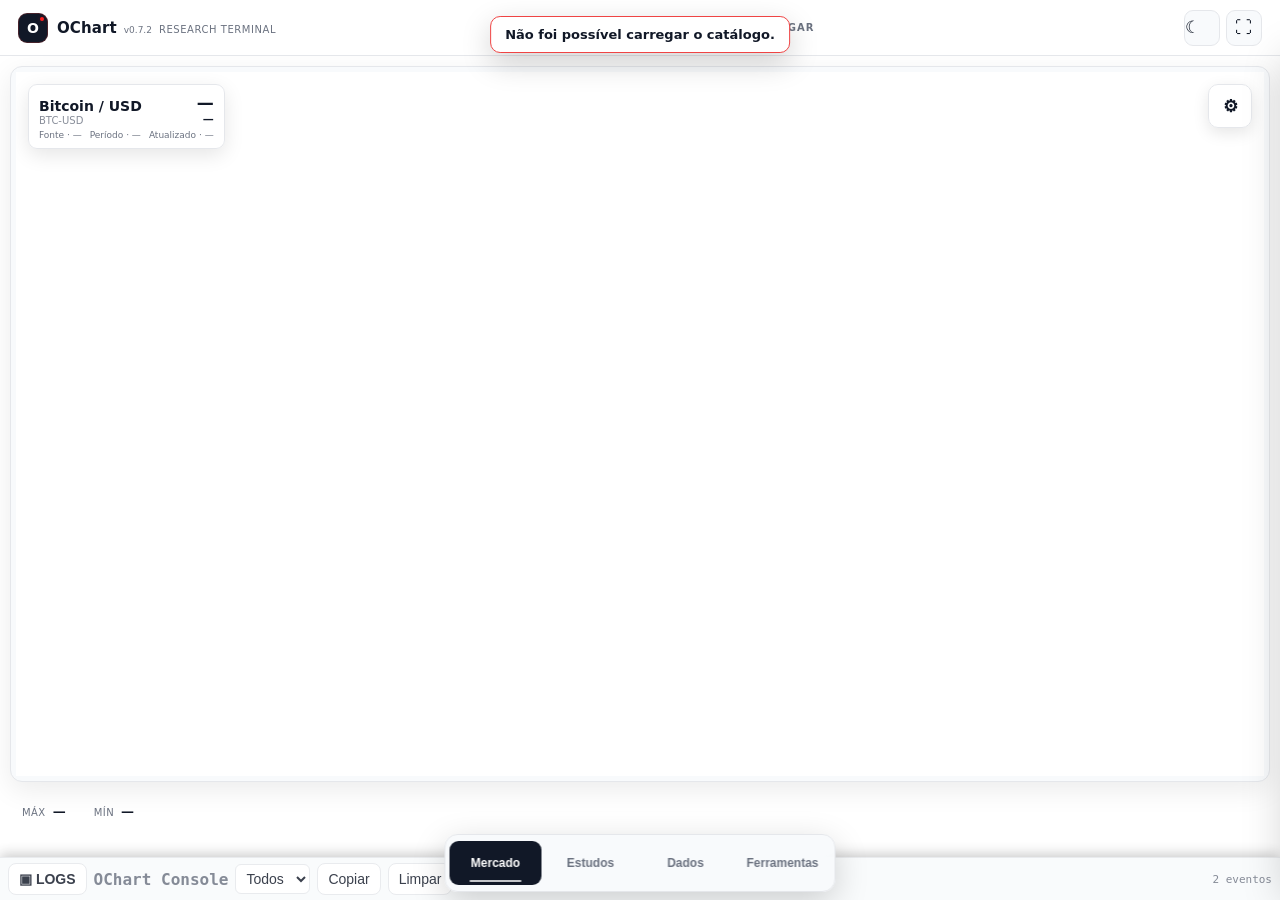
<file: index.html>
<!doctype html>
<html lang="pt-br">
<head>
  <meta charset="utf-8"/>
  <meta name="viewport" content="width=device-width,initial-scale=1"/>
  <title>OChart</title>
  <link rel="icon" href="data:image/svg+xml,
<svg xmlns=%22http://www.w3.org/2000/svg%22 viewBox=%220 0 16 16%22>
  <text x=%224%22 y=%2212%22 font-size=%2212%22>📈</text>
</svg>">
  <script src="./libs/chart.umd.js"></script>
  <script src="./libs/chartjs-adapter-date-fns.bundle.js"></script>
  <script src="./libs/chartjs-chart-financial.min.js"></script>
  <script src="./libs/chartjs-plugin-zoom.min.js"></script>
  <script src="./libs/chartjs-plugin-annotation.min.js"></script>
  <link rel="stylesheet" href="./src/style/app.css">
</head>
<body class="ui-surface">
  <header class="ochart-topbar">
    <div class="ochart-brand">
      <span class="ochart-mark">O</span>
      <div>
        <strong>OChart</strong><span class="brand-version" data-ochart-version>v0.7.0</span>
        <span>research terminal</span>
      </div>
    </div>
    <div class="ochart-context">VISUALIZAR · INVESTIGAR</div>
    <div class="ochart-top-actions">
      <button id="btn-theme" class="icon-btn" title="Tema" aria-label="Tema">☾</button>
      <button id="chart-open-focus" class="icon-btn" title="Tela cheia" aria-label="Tela cheia">⛶</button>
    </div>
  </header>

  <script type="module">
    import { applyVersionUI } from './src/core/version.js';
    applyVersionUI();
  </script>

  <main class="ochart-workspace">
    <section class="chart-main box" aria-label="Mercado e gráfico">
      <div class="chart-shell">
        <div class="market-strip" aria-label="Resumo do mercado">
          <div class="market-main">
            <div id="market-name" class="market-name">Bitcoin / USD</div>
            <div id="market-symbol" class="market-symbol">BTC-USD</div>
          </div>
          <div class="market-price">
            <div id="k-close" class="market-value">—</div>
            <div id="k-change" class="market-change">—</div>
          </div>
          <div class="market-meta">
            <span id="market-provider">Fonte · —</span>
            <span id="market-interval">Período · —</span>
            <span id="market-updated">Atualizado · —</span>
          </div>
        </div>

        <div class="chart-quick-controls" aria-label="Controles rápidos">
          <button type="button" id="chart-open-tools" aria-label="Abrir ferramentas" title="Ferramentas">⚙</button>
        </div>

        <div class="mobile-chart-controls" aria-label="Controles do gráfico">
          <button type="button" id="chart-zoom-fit" aria-label="Mostrar todo o histórico">Fit</button>
        </div>
        <canvas id="ch"></canvas>
      </div>
    </section>

    <section class="box metrics" aria-label="Resumo estatístico">
      <div><span>Máx</span><strong id="k-max">—</strong></div>
      <div><span>Mín</span><strong id="k-min">—</strong></div>
    </section>
  </main>

  <nav class="research-nav" aria-label="Áreas do OChart">
    <button class="research-nav-item active" data-panel="market">Mercado</button>
    <button class="research-nav-item" data-panel="studies">Estudos</button>
    <button class="research-nav-item" data-panel="data">Dados</button>
    <button class="research-nav-item" data-panel="tools">Ferramentas</button>
  </nav>

  <div id="research-backdrop" class="research-backdrop" aria-hidden="true"></div>

  <aside id="research-drawer" class="research-drawer" aria-hidden="true">
    <div class="drawer-head">
      <div>
        <span class="drawer-kicker">OCHART</span>
        <strong id="drawer-title">Mercado</strong>
      </div>
      <button id="drawer-close" class="drawer-close" aria-label="Fechar">×</button>
    </div>

    <div class="drawer-body">
      <section class="drawer-section drawer-market-panel" data-drawer-panel="market">
        <h3>Mercado</h3>
        <div class="field">
          <label for="sel-provider">Fonte de dados</label>
          <select id="sel-provider" aria-label="Fonte de dados"></select>
        </div>
        <div class="field">
          <label>Período</label>
          <div id="tf-buttons" class="seg full" role="group" aria-label="Período">
            <button type="button" data-interval="1m" aria-pressed="false">1m</button>
            <button type="button" data-interval="1h" aria-pressed="false">1h</button>
            <button type="button" data-interval="1d" aria-pressed="false">1D</button>
            <button type="button" data-interval="1w" aria-pressed="false">1W</button>
            <button type="button" data-interval="1M" aria-pressed="false">1M</button>
          </div>
        </div>
        <div class="drawer-note">O gráfico é o centro do estudo. Fonte e período definem o conjunto de dados analisado.</div>
      </section>

      <section class="drawer-section" data-drawer-panel="studies">
        <h3>Estudos</h3>
        <button class="drawer-action" type="button" data-coming="Indicadores">Indicadores <span>›</span></button>
        <button class="drawer-action" type="button" data-coming="Estatística">Estatística <span>›</span></button>
        <button class="drawer-action" type="button" data-coming="Comparações">Comparações <span>›</span></button>
        <button class="drawer-action" type="button" data-coming="Eventos">Eventos <span>›</span></button>
        <div class="drawer-note">Esta é a próxima camada do OChart: transformar visualização em investigação.</div>
      </section>

      <section class="drawer-section" data-drawer-panel="data">
        <h3>Dados</h3>
        <div class="field">
          <label>Janela do histórico</label>
          <div id="ow"></div>
        </div>
        <button id="btn-table" class="drawer-primary" type="button">Abrir tabela</button>
        <button id="btn-sync" class="drawer-action" type="button">Atualizar dados <span>↻</span></button>
        <div class="data-status">
          <span id="api-status" data-state="offline">Cloudflare · —</span>
          <span id="status">—</span>
        </div>
      </section>

      <section class="drawer-section" data-drawer-panel="tools">
        <h3>Ferramentas</h3>
        <div class="field">
          <label>Tipo de gráfico</label>
          <div class="seg full">
            <button id="btn-type-line" class="active" type="button" aria-pressed="true">Linha</button>
            <button id="btn-type-candle" type="button" aria-pressed="false">Velas</button>
          </div>
        </div>
        <div class="field">
          <label>Escala</label>
          <div class="seg full">
            <button id="btn-scale-linear" type="button" aria-pressed="false">Linear</button>
            <button id="btn-scale-log" class="active" type="button" aria-pressed="true">Log</button>
          </div>
        </div>
        <button class="drawer-action" type="button" id="open-drawings">Desenhos e objetos <span>›</span></button>
        <button class="drawer-action" type="button" id="open-diagnostics">Diagnóstico <span>›</span></button>
      </section>
    </div>
  </aside>

  <div id="toast-root" aria-live="polite"></div>
  <div id="dev-hud-root"></div>
  <script type="module" src="./src/app.js"></script>
</body>
</html>
</file>
<file: src/style/app.css>
/* Base */
* { box-sizing: border-box; }
html,body{ height:100%; }
body.ui-surface{
  margin:0;
  font-family: ui-sans-serif, system-ui, -apple-system, Segoe UI, Roboto, Helvetica, Arial, "Apple Color Emoji","Segoe UI Emoji";
  background: radial-gradient(1200px 800px at 10% -10%, #0d1422 0%, var(--ui-bg) 40%) no-repeat, var(--ui-bg);
  color: var(--ui-text);
}

/* Header */
.ui-header{
  padding: 18px 20px;
  border-bottom: 1px solid var(--ui-border);
  background: linear-gradient(180deg, rgba(255,255,255,0.04), rgba(255,255,255,0));
  backdrop-filter: blur(6px);
  position: sticky; top:0; z-index: 10;
}
.ui-title{
  margin:0;
  font-size: clamp(18px, 2.2vw, 24px);
  letter-spacing: .3px;
  font-weight: 600;
}

/* Main layout */
.ui-main{
  padding: 22px;
  max-width: 1200px;
  margin: 0 auto;
  display: grid;
  gap: 18px;
}

/* Card */
.ui-card{
  background: linear-gradient(180deg, var(--ui-panel), var(--ui-panel-2));
  border: 1px solid var(--ui-border);
  border-radius: 14px;
  box-shadow: var(--ui-shadow);
  overflow: hidden;
  display: grid;
}
.ui-card__header{
  padding: 14px 16px 10px 16px;
  border-bottom: 1px solid var(--ui-border);
  display: flex; align-items: center; justify-content: space-between;
}
.ui-card__title{
  margin:0; font-size: 14px; color: var(--ui-text-dim); font-weight: 600; letter-spacing:.25px;
}
.ui-card__body{
  padding: 12px 12px 6px 12px;
  height: 360px; /* deixa o canvas respirar */
  position: relative;
}

/* Botões (caso existam no seu layout) */
.ui-btn{
  appearance:none; border:1px solid var(--ui-border);
  background: linear-gradient(180deg, rgba(255,255,255,.04), rgba(255,255,255,.02));
  color: var(--ui-text);
  padding: 8px 12px; border-radius: 10px; font-weight: 600;
  transition: transform .12s ease, box-shadow .12s ease, border-color .12s ease;
}
.ui-btn:hover{ transform: translateY(-1px); border-color: rgba(255,255,255,.12); box-shadow: 0 6px 20px rgba(0,0,0,.25); }
.ui-btn:active{ transform: translateY(0); }

/* Chart.js polimento, sem quebrar lógica */
:where(canvas){
  filter: drop-shadow(0 10px 24px rgba(139,195,74,.08));
}

/* Scrollbar (suave) */
*{ scrollbar-width: thin; scrollbar-color: rgba(255,255,255,.2) transparent; }
*::-webkit-scrollbar{ height: 10px; width: 10px; }
*::-webkit-scrollbar-thumb{ background: linear-gradient(180deg, rgba(255,255,255,.2), rgba(255,255,255,.08)); border-radius: 20px; }
*::-webkit-scrollbar-track{ background: transparent; }

/* =========================================================
   1) CORE THEME TOKENS (cores, espaçamentos, layout)
   ========================================================= */
:root{
  /* Cores base */
  --surface:#ffffff;
  --surface-alt:#f8fafc;
  --border:#e5e7eb;
  --text:#111827;
  --text-muted:#6b7280;

  /* Interações */
  --button-active:#111827;
  --button-hover:#f3f4f6;

  /* Chart */
  --grid-color:rgba(0,0,0,.06);

  /* Layout do painel de desenho (toolbar) */
  --tools-width:200px;     /* largura do painel lateral */
  --tools-gap:12px;        /* respiro entre painel e gráfico */
}

/* =========================================================
   2) DARK THEME OVERRIDES
   ========================================================= */
[data-theme="dark"]{
  --surface:#0f111a;
  --surface-alt:#1a1d2e;
  --border:#2a2d3a;
  --text:#e4e4e7;
  --text-muted:#9ca3af;
  --button-active:#3b82f6;
  --button-hover:#262938;
  --grid-color:rgba(255,255,255,.04);
}

/* =========================================================
   3) GLOBAL TRANSITIONS (suavidade ao trocar tema/estilo)
   ========================================================= */
*{
  transition: background-color .3s ease, color .3s ease, border-color .3s ease;
}

/* =========================================================
   4) BASE LAYOUT (estrutura, tipografia, cards/boxes)
   ========================================================= */
body{
  font-family:system-ui,-apple-system,Segoe UI,Roboto,sans-serif;
  margin:20px;
  background:var(--surface);
  color:var(--text);
}

.box{
  border:1px solid var(--border);
  border-radius:10px;
  padding:12px;
  background:var(--surface-alt);
  box-shadow:0 1px 3px rgba(0,0,0,.04);
}

.row{ display:flex; gap:8px; align-items:center; flex-wrap:wrap; }
.inline{ display:inline-flex; gap:6px; align-items:center; }
.spacer{ flex:1 1 auto; }

.muted{ color:var(--text-muted); font-size:12px; }
.big{ font-size:20px; font-weight:600; color:var(--text); }

/* =========================================================
   5) CONTROLS (botões, selects, segmented control)
   ========================================================= */
button,
select{
  cursor:pointer;
  background:var(--surface-alt);
  color:var(--text);
  border:1px solid var(--border);
  padding:6px 12px;
  border-radius:6px;
  font-size:14px;
}
button:hover{ background:var(--button-hover); }
select{ padding:4px 8px; }
label{ color:var(--text); }

/* Segmented control */
.seg{
  display:inline-flex;
  border:1px solid var(--border);
  border-radius:10px;
  overflow:hidden;
}
.seg button{
  padding:6px 10px;
  background:var(--surface-alt);
  border:0;
  border-radius:0;
  color:var(--text);
}
.seg button.active{ background:var(--button-active); color:var(--surface); }
.seg button:hover:not(.active){ background:var(--button-hover); }

/* Badges, status e pequenos utilitários */
.badge{ font-size:12px; color:var(--text-muted); background:var(--border); padding:2px 6px; border-radius:6px; }
#status{ color:var(--text-muted); }
.price-value:before{ content:"$"; }

/* Botão de tema */
#btn-theme{ padding:6px 12px; display:inline-flex; align-items:center; gap:4px; font-size:14px; }
#btn-theme span{ font-size:16px; }

/* Canvas com fundo sutil */
canvas{ background:var(--surface); }

/* Dev HUD fixo ao rodapé */
#dev-hud-root{ position:fixed; left:0; right:0; bottom:0; z-index:40; }

/* =========================================================
   6) CHART LAYOUT (reserva lateral e âncora)
   - Deixe o gráfico e o painel de desenho com a MESMA altura.
   ========================================================= */
.chart-shell{
  position:relative;
  height:100%;
  /* Reserva espaço do lado esquerdo para o toolbar */
  padding-left:calc(var(--tools-width) + var(--tools-gap));
}
.chart-shell canvas{
  display:block;
  width:100%;
  height:100%;
  /* OChart owns touch gestures inside the chart; evita que o navegador
     dispute pinch/pan com o viewport da página. */
  touch-action:none;
  user-select:none;
  -webkit-user-select:none;
}
/* ===== Drawing Tools como menu lateral dentro do chart ===== */
.chart-shell{
  position: relative;
  padding-left: calc(var(--tools-width) + var(--tools-gap));
}

#drawing-toolbar{
  position: absolute !important;
  left: 0 !important;
  top: 0 !important;
  width: var(--tools-width) !important;
  height: 100% !important;      /* mesma altura do canvas */
  max-height: none !important;
  overflow-y: auto;
  z-index: 3 !important;

  /* visual */
  background: var(--surface-alt);
  border: 1px solid var(--border);
  border-radius: 12px;
  box-shadow: var(--ui-shadow, 0 2px 12px rgba(0,0,0,.06));
  padding: 10px;
}

/* Responsivo: em telas estreitas, empilha acima do gráfico */
@media (max-width: 900px){
  .chart-shell{ padding-left: 0; }
  #drawing-toolbar{
    position: static !important;
    width: auto !important;
    height: auto !important;
    max-height: 280px !important;
    margin-bottom: 12px;
  }
}
/* ===== Ochart – Toolbar refinado (compacto e consistente) ===== */

/* largura levemente maior p/ caber rótulos curtos */
:root{ --tools-width: 210px; }

/* Painel lateral dentro do chart */
.chart-shell{ position:relative; padding-left:calc(var(--tools-width) + var(--tools-gap)); }
#drawing-toolbar{
  position:absolute !important; left:0 !important; top:0 !important;
  width:var(--tools-width) !important; height:100% !important; max-height:none !important;
  overflow-y:auto; z-index:3 !important;
  background:var(--surface-alt); border:1px solid var(--border);
  border-radius:12px; box-shadow:var(--ui-shadow, 0 2px 12px rgba(0,0,0,.06));
  padding:10px;
}

/* Seções mais enxutas */
#drawing-toolbar .toolbar-section{
  margin-bottom:8px; padding-bottom:8px; border-bottom:1px solid var(--border);
}
#drawing-toolbar .toolbar-section:last-child{ border-bottom:none; }
#drawing-toolbar .toolbar-title{
  font-size:10.5px; color:var(--text-muted); text-transform:uppercase;
  letter-spacing:.35px; margin-bottom:6px;
}

/* Ações primárias: 2 colunas (compacto) */
#drawing-toolbar .toolbar-actions{
  display:grid; grid-template-columns:repeat(2, minmax(0,1fr)); gap:6px; align-items:center;
}
#drawing-toolbar .toolbar-actions button{
  min-width:0; width:100%; height:30px; padding:0 8px;
  font-size:13px; border-radius:6px;
  border:1px solid var(--border); background:var(--surface); color:var(--text); cursor:pointer;
}
#drawing-toolbar .toolbar-actions button:hover{ background:var(--button-hover); }

/* Grade de ferramentas (ícones) */
#drawing-toolbar .toolbar-grid{
  display:grid; grid-template-columns:repeat(4, 1fr); gap:6px;
}
#drawing-toolbar .tool-btn{
  width:34px; height:34px; padding:0;
  border:1px solid var(--border); border-radius:7px; background:var(--surface); color:var(--text);
  display:flex; align-items:center; justify-content:center; cursor:pointer;
}
#drawing-toolbar .tool-btn:hover{ background:var(--button-hover); }
#drawing-toolbar .tool-btn.active{ background:var(--button-active); color:var(--surface); }
#drawing-toolbar .tool-ico{ font-size:16px; line-height:1; }

/* Médias móveis – inputs uniformes e empilhados */
#drawing-toolbar .ma-row{ display:flex; flex-direction:column; gap:7px; }
#drawing-toolbar .ma-field{ display:flex; flex-direction:column; gap:3px; font-size:12px; color:var(--text-muted); }
#drawing-toolbar .ma-field > select,
#drawing-toolbar .ma-field > input{
  width:100%; height:30px; padding:6px 8px; font-size:13px;
  border:1px solid var(--border); border-radius:6px; background:var(--surface); color:var(--text);
}
#drawing-toolbar .ma-field > input[type="color"]{ padding:0; height:30px; }
#drawing-toolbar .ma-add{
  width:100%; height:32px; font-size:13px;
  border:1px solid var(--border); border-radius:6px; background:var(--surface); color:var(--text); cursor:pointer;
}
#drawing-toolbar .ma-add:hover{ background:var(--button-hover); }

/* Fibo + Lista de objetos */
#drawing-toolbar .fib-levels{ display:grid; grid-template-columns:repeat(3, 1fr); gap:4px; }
#drawing-toolbar .fib-item{ display:flex; gap:6px; align-items:center; cursor:pointer; font-size:12px; }

#drawing-toolbar .draw-list{
  max-height:160px; overflow:auto; padding:6px;
  border:1px dashed var(--border); border-radius:6px;
}
#drawing-toolbar .draw-row{
  display:flex; justify-content:space-between; align-items:center;
  padding:4px 6px; border-radius:4px;
}
#drawing-toolbar .draw-row:hover{ background:var(--button-hover); }
#drawing-toolbar .draw-actions{ display:flex; gap:6px; }
#drawing-toolbar .draw-actions button{ border:none; background:transparent; cursor:pointer; opacity:.8; }
#drawing-toolbar .draw-actions button:hover{ opacity:1; }

/* Responsivo: toolbar acima do gráfico em telas estreitas */
@media (max-width: 900px){
  .chart-shell{ padding-left:0; }
  #drawing-toolbar{
    position:static !important; width:auto !important; height:auto !important;
    max-height:280px !important; margin-bottom:12px;
  }
  #drawing-toolbar .toolbar-actions{ grid-template-columns:1fr; }
}


/* altura padrão do gráfico principal */
.box.chart-main {
  height: 420px;
  margin-top: 12px;
}

/* seção de métricas abaixo do gráfico */
.box.metrics {
  margin-top: 12px;
}


/* UX: fonte primeiro, timeframe como controle primário */
.chart-controls{ align-items:center; }
.chart-controls .timeframe-control .seg{ min-width:240px; }
.chart-controls #tf-buttons button{ min-width:42px; font-weight:600; }
.chart-controls #sel-provider{ min-width:145px; }

@media (max-width: 700px){
  .chart-controls{ gap:7px; }
  .chart-controls .timeframe-control{ width:100%; justify-content:space-between; }
  .chart-controls .timeframe-control .seg{
    flex:1 1 auto;
    min-width:0;
  }
  .chart-controls #tf-buttons button{
    flex:1 1 0;
    min-width:0;
    padding:6px 7px;
  }
}

/* =========================================================
   7) MOBILE CHART UX
   ========================================================= */
.chart-shell{ min-width:0; }
.mobile-chart-controls{
  position:absolute;
  right:10px;
  top:10px;
  z-index:5;
  display:none;
  gap:5px;
}
.mobile-chart-controls button{
  min-width:38px;
  height:34px;
  padding:0 9px;
  border-radius:9px;
  font-size:17px;
  font-weight:700;
  background:rgba(15,17,26,.88);
  color:var(--text);
  border:1px solid var(--border);
  backdrop-filter:blur(5px);
}
.mobile-chart-controls #chart-zoom-fit{ font-size:12px; min-width:42px; }
@media (max-width:700px){
  body{ margin:8px; }
  .box.chart-main{
    height:calc(100svh - 245px);
    min-height:360px;
    padding:6px;
  }
  .chart-shell{
    height:100%;
    padding-left:0;
    touch-action:none;
  }
  .chart-shell canvas{ touch-action:none; }
  .mobile-chart-controls{ display:flex; }
  .chart-controls{
    overflow-x:auto;
    flex-wrap:nowrap;
    align-items:center;
    padding:8px;
  }
  .chart-controls .inline{ flex:0 0 auto; }
  .chart-controls .timeframe-control{
    width:auto;
    justify-content:flex-start;
  }
  .chart-controls .timeframe-control .seg{ min-width:0; }
  .chart-controls #tf-buttons button{
    flex:0 0 auto;
    min-width:40px;
  }
  .metrics{ overflow-x:auto; flex-wrap:nowrap; }
}


/* =========================================================
   8) SIMPLE CHART / FOCUS MODE
   Página normal: gráfico limpo. Modo foco: todas as opções.
   ========================================================= */
.chart-main{ position:relative; }
.chart-quick-controls{
  position:absolute;
  top:10px;
  right:10px;
  z-index:8;
  display:flex;
  gap:6px;
}
.chart-quick-controls button{
  width:36px;
  height:36px;
  padding:0;
  border-radius:10px;
  font-size:18px;
  font-weight:700;
  background:rgba(15,17,26,.88);
  color:var(--text);
  border:1px solid var(--border);
  backdrop-filter:blur(6px);
}
.chart-quick-controls button:hover{ background:var(--button-hover); }

/* Página simples: opções avançadas ficam fora do caminho. */
body:not(.chart-focus) .chart-controls{ display:none; }
body:not(.chart-focus) #drawing-toolbar{ display:none !important; }

/* Modo foco ocupa a tela e revela o painel superior. */
body.chart-focus{
  overflow:hidden;
}
body.chart-focus > .o-version,
body.chart-focus > .metrics{
  display:none;
}
body.chart-focus .chart-controls{
  display:flex;
  position:fixed;
  left:12px;
  right:12px;
  top:10px;
  z-index:100;
  max-height:calc(100vh - 24px);
  overflow:auto;
  box-shadow:0 8px 30px rgba(0,0,0,.18);
}
body.chart-focus .chart-main{
  position:fixed;
  inset:0;
  z-index:90;
  margin:0;
  height:100vh;
  min-height:0;
  border-radius:0;
  padding:10px;
  background:var(--surface);
}
body.chart-focus .chart-shell{
  height:100%;
  padding-left:0;
  padding-top:0;
}
body.chart-focus.chart-tools-open .chart-shell{
  padding-left:calc(var(--tools-width) + var(--tools-gap));
}
body.chart-focus #drawing-toolbar{
  display:none !important;
}
body.chart-focus.chart-tools-open #drawing-toolbar{
  display:block !important;
}
body.chart-focus .chart-quick-controls{
  top:auto;
  bottom:14px;
  right:14px;
  z-index:110;
}
body.chart-focus #chart-open-focus::before{ content:"×"; }
body.chart-focus #chart-open-focus{ font-size:0; }
body.chart-focus #chart-open-focus::before{ font-size:22px; }
body.chart-focus #chart-open-tools{
  background:var(--button-active);
  color:var(--surface);
}

/* Cabeçalho do painel: X simples e sempre visível. */
#drawing-toolbar .toolbar-head{
  display:flex;
  align-items:center;
  justify-content:space-between;
  gap:8px;
  padding:2px 2px 10px;
  margin-bottom:8px;
  border-bottom:1px solid var(--border);
}
#drawing-toolbar .toolbar-head strong{
  display:block;
  font-size:13px;
}
#drawing-toolbar .toolbar-head .muted{
  display:block;
  margin-top:2px;
  font-size:10px;
}
#drawing-toolbar .toolbar-close{
  width:32px !important;
  height:32px !important;
  padding:0 !important;
  border-radius:8px !important;
  font-size:22px !important;
  line-height:1 !important;
}

/* Em telas pequenas, o modo foco vira realmente tela cheia. */
@media (max-width:700px){
  body.chart-focus .chart-controls{
    left:6px;
    right:6px;
    top:6px;
    padding:7px;
  }
  body.chart-focus .chart-main{ padding:6px; }
  body.chart-focus .chart-shell{
    padding-top:0;
    padding-left:0;
  }
  body.chart-focus.chart-tools-open .chart-shell{ padding-left:0; }
  body.chart-focus.chart-tools-open #drawing-toolbar{
    position:absolute !important;
    left:6px !important;
    right:6px !important;
    top:6px !important;
    width:auto !important;
    height:auto !important;
    max-height:calc(100svh - 80px) !important;
    margin:0 !important;
    z-index:120 !important;
  }
  body.chart-focus.chart-tools-open .chart-quick-controls{ z-index:130; }
  body.chart-focus .mobile-chart-controls{
    display:flex;
    bottom:14px;
    top:auto;
    left:10px;
    right:auto;
    z-index:115;
  }
}

/* =========================================================
   9) PROFESSIONAL UX/UI PASS — OChart 0.6.4
   ========================================================= */
.o-version{ margin-bottom:10px; font-size:12px; color:var(--text-muted); padding:7px 10px; }
.chart-controls{
  display:grid;
  grid-template-columns:minmax(250px,1.25fr) minmax(230px,1fr) minmax(260px,1fr) minmax(180px,.8fr);
  gap:10px;
  align-items:stretch;
  padding:10px;
}
.control-group{
  display:flex;
  align-items:center;
  gap:8px;
  flex-wrap:wrap;
  min-width:0;
  padding:8px 10px;
  border:1px solid var(--border);
  border-radius:10px;
  background:var(--surface);
}
.control-caption{
  width:100%;
  font-size:10px;
  text-transform:uppercase;
  letter-spacing:.5px;
  font-weight:700;
  color:var(--text-muted);
}
.status-chip{
  max-width:100%;
  overflow:hidden;
  text-overflow:ellipsis;
  white-space:nowrap;
  color:var(--text-muted);
  font-size:11px;
}
.chart-main{ margin-top:10px; }
.chart-shell{ overflow:hidden; }
.market-strip{
  position:absolute;
  left:12px;
  top:10px;
  z-index:7;
  display:grid;
  grid-template-columns:auto auto;
  gap:4px 16px;
  align-items:end;
  max-width:calc(100% - 105px);
  pointer-events:none;
  padding:8px 10px;
  border:1px solid var(--border);
  border-radius:10px;
  background:color-mix(in srgb, var(--surface) 88%, transparent);
  backdrop-filter:blur(7px);
}
.market-name{ font-weight:700; font-size:14px; }
.market-symbol{ color:var(--text-muted); font-size:10px; margin-top:1px; }
.market-price{ text-align:right; }
.market-value{ font-size:18px; font-weight:750; }
.market-change{ font-size:11px; font-weight:700; }
.market-change[data-state="up"]{ color:#16a34a; }
.market-change[data-state="down"]{ color:#dc2626; }
.market-meta{
  grid-column:1 / -1;
  display:flex;
  gap:8px;
  color:var(--text-muted);
  font-size:10px;
  overflow:hidden;
  white-space:nowrap;
}
.market-meta span{ overflow:hidden; text-overflow:ellipsis; }
.chart-quick-controls button{
  width:38px;
  height:38px;
  border-radius:10px;
  font-size:18px;
}
#drawing-toolbar .toolbar-close{
  display:flex;
  align-items:center;
  justify-content:center;
}
#toast-root{
  position:fixed;
  top:16px;
  left:50%;
  transform:translateX(-50%);
  z-index:300;
  pointer-events:none;
}
.toast{
  max-width:min(92vw,480px);
  padding:10px 14px;
  border:1px solid var(--border);
  border-radius:10px;
  background:var(--surface);
  color:var(--text);
  box-shadow:0 10px 30px rgba(0,0,0,.18);
  font-size:13px;
  font-weight:600;
}
.toast-error{ border-color:#ef4444; }
.toast-info{ border-color:var(--border); }

body:not(.chart-focus) .metrics{
  display:flex;
  margin-top:8px;
}
body.chart-focus .market-strip{
  top:12px;
  left:14px;
}
body.chart-focus .chart-quick-controls{
  top:12px;
  right:14px;
}
body.chart-focus .chart-main{ padding:8px; }

#dev-hud-root{ opacity:.82; }
#hud{
  border-top:1px solid var(--border) !important;
  background:var(--surface-alt) !important;
  color:var(--text) !important;
}
#hud > div:first-child{
  max-width:none !important;
  padding:5px 8px !important;
}
#hud > div:first-child span{ color:var(--text-muted) !important; }
#hud-toggle{
  background:var(--surface) !important;
  border:1px solid var(--border) !important;
  color:var(--text) !important;
}
#hud-filter,#hud-copy,#hud-clear{
  background:var(--surface) !important;
  border:1px solid var(--border) !important;
  color:var(--text) !important;
}
#hud-body{ background:var(--surface) !important; border-top:1px solid var(--border) !important; }
#hud-count{ color:var(--text-muted) !important; }

@media (max-width:900px){
  .chart-controls{
    grid-template-columns:1fr 1fr;
  }
}
@media (max-width:700px){
  body{ margin:6px; }
  .o-version{ display:none; }
  .chart-controls{
    grid-template-columns:1fr;
    max-height:none;
    overflow:visible;
  }
  .control-group{ width:100%; }
  .control-group .inline{ flex:1 1 auto; }
  .control-market .timeframe-control{ width:100%; }
  .control-market #tf-buttons{ flex:1 1 auto; }
  .chart-controls #tf-buttons button{ min-height:38px; }
  .box.chart-main{
    height:calc(100svh - 215px);
    min-height:380px;
  }
  .market-strip{
    left:8px;
    top:8px;
    grid-template-columns:auto auto;
    gap:3px 10px;
    max-width:calc(100% - 72px);
    padding:7px 8px;
  }
  .market-value{ font-size:16px; }
  .market-meta{ display:none; }
  .chart-quick-controls{ top:8px; right:8px; }
  .chart-quick-controls button{ width:40px; height:40px; }
  .mobile-chart-controls button{ min-width:42px; height:40px; }
  body.chart-focus .chart-controls{
    left:6px; right:6px; top:6px;
    max-height:48svh;
    overflow:auto;
  }
  body.chart-focus .market-strip{
    top:calc(48svh + 12px);
    max-width:calc(100% - 92px);
  }
  body.chart-focus .chart-main{ padding:5px; }
  #toast-root{ top:8px; }
  #hud-filter,#hud-copy,#hud-clear{ display:none; }
}

/* Final hierarchy override: normal mode keeps the essential controls visible. */
body:not(.chart-focus) .chart-controls{ display:grid; }
body:not(.chart-focus) .chart-shell{ padding-left:0; }
body:not(.chart-focus) #drawing-toolbar{ display:none !important; }

@media (max-width:700px){
  body:not(.chart-focus) .chart-controls{
    display:grid;
  }
}

/* =========================================================
   10) MOBILE REWORK — compact professional toolbar
   ========================================================= */
@media (max-width:900px){
  .chart-controls{
    display:flex !important;
    flex-direction:column;
    width:100%;
    box-sizing:border-box;
    gap:6px;
    overflow:visible !important;
    padding:7px;
  }
  .control-group{
    width:100%;
    box-sizing:border-box;
    display:flex;
    align-items:center;
    flex-wrap:nowrap;
    gap:6px;
    min-width:0;
    padding:7px;
    overflow:hidden;
  }
  .control-caption{
    width:auto;
    flex:0 0 auto;
    font-size:9px;
    letter-spacing:.4px;
  }
  .control-group .inline{
    flex:0 1 auto;
    min-width:0;
    gap:5px;
  }
  .control-group label{
    font-size:12px;
    white-space:nowrap;
  }
  .control-market{
    flex-wrap:wrap;
  }
  .control-market .control-caption{
    width:100%;
  }
  .control-market .inline{
    flex:1 1 0;
  }
  .control-market .timeframe-control{
    width:100%;
    flex:1 1 100%;
  }
  .control-market #sel-provider{
    min-width:0;
    width:100%;
  }
  .control-market #tf-buttons{
    min-width:0;
    width:100%;
    display:flex;
  }
  .control-market #tf-buttons button{
    flex:1 1 0;
    min-width:0;
    min-height:36px;
    padding:5px 4px;
  }
  .control-data{
    flex-wrap:wrap;
  }
  .control-data .control-caption{
    width:100%;
  }
  .control-data #ow{
    width:100%;
    max-width:100%;
    overflow:hidden;
  }
  .control-data #ow > *{
    max-width:100%;
    box-sizing:border-box;
  }
  .control-system{
    flex-wrap:nowrap;
  }
  .control-system .control-caption{
    display:none;
  }
  .control-system .status-chip{
    flex:1 1 auto;
    min-width:0;
  }
  .control-system #status{
    display:none;
  }
  .control-system #api-status{
    font-size:10px;
  }

  .chart-main{
    margin-top:6px;
    height:calc(100svh - 300px) !important;
    min-height:390px !important;
  }
}

/* Very small screens: make the toolbar even lighter. */
@media (max-width:520px){
  .control-data{ display:none; }
  .chart-main{
    height:calc(100svh - 190px) !important;
    min-height:420px !important;
  }
  .chart-controls{
    background:transparent;
    border:none;
    padding:0;
  }
  .control-group{
    background:var(--surface);
    border-radius:9px;
  }
  .control-market{
    padding:6px;
  }
  .control-market .control-caption{
    display:none;
  }
  .control-market .inline:first-of-type{
    flex:0 0 44%;
  }
  .control-market .inline:first-of-type label{
    display:none;
  }
  .control-market .timeframe-control{
    flex:1 1 56%;
    width:auto;
  }
  .control-market .timeframe-control label{
    display:none;
  }
  .control-group .seg button{
    min-height:34px;
  }
}

/* Keep the focus toolbar compact on mobile too. */
@media (max-width:900px){
  body.chart-focus .chart-controls{
    left:6px;
    right:6px;
    width:auto;
    max-height:none;
    overflow:visible !important;
  }
}

/* =========================================================
   11) OCHART RESEARCH TERMINAL — UI FOUNDATION
   The chart is the workspace. Controls are contextual.
   ========================================================= */
:root{
  --ochart-header:56px;
  --ochart-nav:58px;
  --ochart-drawer:360px;
  --ochart-gap:10px;
}
body{
  margin:0 !important;
  min-height:100svh;
  background:var(--surface) !important;
  color:var(--text);
  overflow-x:hidden;
}
.ochart-topbar{
  height:var(--ochart-header);
  display:flex;
  align-items:center;
  justify-content:space-between;
  gap:16px;
  padding:0 18px;
  border-bottom:1px solid var(--border);
  background:color-mix(in srgb,var(--surface) 94%,transparent);
  backdrop-filter:blur(12px);
  position:relative;
  z-index:50;
}
.ochart-brand{ display:flex; align-items:center; gap:9px; min-width:0; }
.ochart-brand>div{ display:flex; align-items:baseline; gap:7px; }
.ochart-brand strong{ font-size:15px; letter-spacing:.1px; }
.ochart-brand span:not(.ochart-mark):not(.brand-version){ font-size:10px; color:var(--text-muted); text-transform:uppercase; letter-spacing:.55px; }
.ochart-mark{
  width:30px; height:30px; border-radius:9px;
  display:grid; place-items:center;
  background:var(--button-active); color:var(--surface);
  font-weight:800; font-size:14px;
}
.brand-version{ font-size:9px !important; color:var(--text-muted); }
.ochart-context{
  color:var(--text-muted); font-size:10px; letter-spacing:1px;
  font-weight:700;
}
.ochart-top-actions{ display:flex; gap:6px; }
.icon-btn{
  width:36px; height:36px; padding:0 !important;
  display:grid; place-items:center;
  border-radius:9px !important;
  font-size:17px !important;
}
.ochart-workspace{
  width:100%;
  height:calc(100svh - var(--ochart-header) - var(--ochart-nav));
  padding:var(--ochart-gap);
  display:flex;
  flex-direction:column;
  gap:8px;
}
.chart-main.box{
  flex:1 1 auto;
  min-height:0;
  height:auto !important;
  margin:0 !important;
  padding:5px !important;
  border-radius:12px;
  overflow:hidden;
}
.chart-shell{
  height:100% !important;
  min-height:0;
  padding-left:0 !important;
  overflow:hidden;
}
.chart-shell canvas{
  width:100% !important;
  height:100% !important;
}
.market-strip{
  left:12px !important;
  top:12px !important;
  max-width:calc(100% - 100px);
  padding:8px 10px !important;
  border-radius:9px !important;
  box-shadow:0 6px 20px rgba(0,0,0,.10);
}
.market-value{ font-size:17px !important; }
.market-change{ font-size:11px !important; }
.market-meta{ font-size:9px !important; }
.chart-quick-controls{
  top:12px !important;
  right:12px !important;
  z-index:12 !important;
}
.chart-quick-controls button{
  width:36px !important;
  height:36px !important;
  background:color-mix(in srgb,var(--surface) 88%,transparent) !important;
  color:var(--text) !important;
}
.mobile-chart-controls{
  left:12px !important;
  right:auto !important;
  bottom:12px !important;
  top:auto !important;
  z-index:12 !important;
}
.metrics{
  flex:0 0 42px;
  height:42px;
  margin:0 !important;
  padding:0 12px !important;
  display:flex !important;
  align-items:center;
  gap:28px;
  background:transparent !important;
  border:0 !important;
  box-shadow:none !important;
}
.metrics>div{ display:flex; align-items:baseline; gap:7px; }
.metrics span{ color:var(--text-muted); font-size:10px; text-transform:uppercase; letter-spacing:.45px; }
.metrics strong{ font-size:13px; font-weight:650; }
.metrics .price-value:before{ content:"$"; }

/* Research navigation */
.research-nav{
  height:var(--ochart-nav);
  position:fixed;
  left:50%;
  bottom:8px;
  transform:translateX(-50%);
  z-index:80;
  display:flex;
  align-items:center;
  gap:3px;
  padding:4px;
  border:1px solid var(--border);
  border-radius:13px;
  background:color-mix(in srgb,var(--surface-alt) 94%,transparent);
  box-shadow:0 8px 30px rgba(0,0,0,.16);
  backdrop-filter:blur(14px);
}
.research-nav-item{
  min-width:92px;
  height:42px;
  border:0 !important;
  border-radius:9px !important;
  background:transparent !important;
  color:var(--text-muted) !important;
  font-size:12px;
  font-weight:650;
}
.research-nav-item:hover{ background:var(--button-hover) !important; }
.research-nav-item.active{
  background:var(--button-active) !important;
  color:var(--surface) !important;
}

/* Contextual drawer */
.research-drawer{
  position:fixed;
  top:var(--ochart-header);
  right:0;
  bottom:0;
  width:min(var(--ochart-drawer),92vw);
  z-index:120;
  background:var(--surface-alt);
  border-left:1px solid var(--border);
  box-shadow:-14px 0 40px rgba(0,0,0,.18);
  transform:translateX(105%);
  transition:transform .22s ease;
  display:flex;
  flex-direction:column;
}
.research-drawer.open{ transform:translateX(0); }
.drawer-head{
  min-height:68px;
  display:flex; align-items:center; justify-content:space-between;
  padding:12px 14px;
  border-bottom:1px solid var(--border);
}
.drawer-kicker{
  display:block; color:var(--text-muted);
  font-size:9px; letter-spacing:1px; font-weight:750;
  margin-bottom:2px;
}
.drawer-head strong{ font-size:16px; }
.drawer-close{
  width:36px; height:36px; padding:0 !important;
  display:grid; place-items:center;
  font-size:24px !important;
  border-radius:9px !important;
}
.drawer-body{
  overflow:auto;
  padding:14px;
}
.drawer-section{ padding-bottom:18px; }
.drawer-section[hidden]{ display:none !important; }
.drawer-section h3{
  margin:0 0 12px;
  font-size:11px;
  color:var(--text-muted);
  text-transform:uppercase;
  letter-spacing:.65px;
}
.field{ display:flex; flex-direction:column; gap:6px; margin-bottom:12px; }
.field label{ font-size:11px; color:var(--text-muted); }
.field select{ width:100%; min-height:40px; border-radius:9px; }
.seg.full{ display:flex; width:100%; }
.seg.full button{ flex:1 1 0; min-height:40px; }
.drawer-note{
  padding:10px 11px;
  border:1px solid var(--border);
  border-radius:9px;
  color:var(--text-muted);
  font-size:11px;
  line-height:1.45;
  margin-top:8px;
}
.drawer-action,.drawer-primary{
  width:100%;
  min-height:42px;
  display:flex;
  align-items:center;
  justify-content:space-between;
  margin-bottom:7px;
  border-radius:9px !important;
}
.drawer-primary{
  justify-content:center;
  background:var(--button-active) !important;
  color:var(--surface) !important;
}
.drawer-action span{ color:var(--text-muted); font-size:18px; }
.data-status{
  display:flex; flex-direction:column; gap:4px;
  margin-top:14px;
  padding-top:12px;
  border-top:1px solid var(--border);
  color:var(--text-muted);
  font-size:10px;
}
#ow{ width:100%; }
#ow>*{ max-width:100%; }

/* Hide legacy control surface; functionality now lives in the drawer. */
.chart-controls{ display:none !important; }
body:not(.chart-focus) #drawing-toolbar{ display:none !important; }

/* Fullscreen = chart only, not an admin panel. */
body.chart-focus .ochart-topbar,
body.chart-focus .research-nav,
body.chart-focus .metrics{ display:none !important; }
body.chart-focus .ochart-workspace{
  position:fixed;
  inset:0;
  width:100%;
  height:100svh;
  padding:5px;
  z-index:90;
}
body.chart-focus .chart-main{ border-radius:0; }
body.chart-focus .market-strip{ top:14px !important; left:14px !important; }

/* Drawing tools remain a secondary overlay. */
body.chart-tools-open #drawing-toolbar{
  display:block !important;
  position:absolute !important;
  left:8px !important;
  top:8px !important;
  width:min(300px,calc(100% - 16px)) !important;
  height:auto !important;
  max-height:calc(100% - 16px) !important;
  z-index:30 !important;
}
body.chart-tools-open .chart-shell{ padding-left:0 !important; }

/* Mobile */
@media (max-width:700px){
  :root{ --ochart-header:52px; --ochart-nav:54px; }
  .ochart-topbar{ padding:0 9px; }
  .ochart-brand>div{ display:block; }
  .ochart-brand>div span:not(.brand-version){ display:none; }
  .ochart-brand strong{ font-size:14px; }
  .ochart-context{ display:none; }
  .icon-btn{ width:36px; height:36px; }
  .ochart-workspace{ padding:5px; gap:2px; }
  .chart-main.box{ padding:2px !important; border-radius:10px; }
  .market-strip{
    left:7px !important; top:7px !important;
    max-width:calc(100% - 62px);
    padding:6px 8px !important;
  }
  .market-name{ font-size:13px !important; }
  .market-value{ font-size:15px !important; }
  .market-meta{ display:none !important; }
  .chart-quick-controls{ top:7px !important; right:7px !important; }
  .chart-quick-controls button{ width:38px !important; height:38px !important; }
  .mobile-chart-controls{ left:7px !important; bottom:7px !important; }
  .mobile-chart-controls button{ min-width:40px !important; height:38px !important; }
  .metrics{
    flex:0 0 30px;
    height:30px;
    padding:0 5px !important;
    gap:18px;
  }
  .metrics span{ font-size:8px; }
  .metrics strong{ font-size:11px; }
  .research-nav{
    left:5px; right:5px; bottom:5px; transform:none;
    width:auto; height:48px;
    justify-content:stretch;
    border-radius:11px;
  }
  .research-nav-item{
    flex:1 1 0; min-width:0; height:38px;
    font-size:10px;
  }
  .research-drawer{
    top:auto;
    left:5px;
    right:5px;
    bottom:5px;
    width:auto;
    max-height:78svh;
    border:1px solid var(--border);
    border-radius:14px;
    transform:translateY(calc(100% + 20px));
  }
  .research-drawer.open{ transform:translateY(0); }
  .drawer-head{ min-height:58px; }
  .drawer-body{ padding:12px; }
  body.drawer-open .research-nav{ opacity:.2; pointer-events:none; }
  body.chart-focus .research-nav{ display:none !important; }
  body.chart-focus .ochart-workspace{ padding:0; }
  body.chart-focus .chart-main{ border-radius:0; }
}

/* Small screens: keep the navigation meaningful, never squeeze controls. */
@media (max-width:380px){
  .research-nav-item{ font-size:9px; padding:0 3px; }
  .market-symbol{ display:none; }
}


/* =========================================================
   12) OCHART FINISH — hierarquia, toque e limpeza
   ========================================================= */
:root{
  --ochart-radius:12px;
  --ochart-control-h:40px;
  --ochart-touch:44px;
}

/* Evita animações globais em elementos do gráfico e mantém interação precisa. */
canvas{ transition:none !important; }
button, select{ -webkit-tap-highlight-color:transparent; }
button:focus-visible, select:focus-visible{
  outline:2px solid var(--button-active);
  outline-offset:2px;
}

/* O gráfico ganha prioridade visual. */
.chart-main.box{
  border-color:color-mix(in srgb,var(--border) 82%, transparent);
  box-shadow:0 8px 28px rgba(0,0,0,.08);
}
.market-strip{
  pointer-events:none;
  user-select:none;
}
.market-symbol{ opacity:.8; }

/* Um único comando explícito no gráfico: enquadrar. */
.mobile-chart-controls{
  gap:0 !important;
}
.mobile-chart-controls #chart-zoom-fit{
  min-width:48px !important;
  -webkit-user-select:none;
  user-select:none;
  -webkit-touch-callout:none;
  touch-action:manipulation;
  min-height:44px !important;
  padding:0 12px !important;
  font-size:11px !important;
  letter-spacing:.2px;
  box-shadow:0 5px 16px rgba(0,0,0,.14);
}

/* Ferramentas ficam disponíveis, mas não competem com o gráfico. */
.chart-quick-controls button{
  min-width:44px !important;
  min-height:44px !important;
  box-shadow:0 5px 16px rgba(0,0,0,.10);
}

/* Navegação inferior com toque confortável e hierarquia clara. */
.research-nav{
  box-shadow:0 10px 34px rgba(0,0,0,.18);
}
.research-nav-item{
  min-height:44px;
  transition:background-color .16s ease,color .16s ease !important;
}

/* Drawer: sensação de painel nativo, sem ocupar a área do gráfico. */
.research-drawer{
  will-change:transform;
  overscroll-behavior:contain;
}
.drawer-head,
.drawer-action,
.drawer-primary,
.drawer-close,
.field select,
.seg.full button{
  min-height:44px;
}
.drawer-action,
.drawer-primary{ touch-action:manipulation; }
.drawer-note{ line-height:1.5; }

/* No modo normal, o usuário entende primeiro o mercado; controles avançados ficam na gaveta. */
body:not(.chart-focus) .chart-main{ isolation:isolate; }

/* Mobile: mais área útil e menos ruído. */
@media (max-width:700px){
  .ochart-workspace{
    padding:4px;
    gap:0;
  }
  .chart-main.box{
    border-radius:10px;
    box-shadow:0 5px 20px rgba(0,0,0,.08);
  }
  .market-strip{
    left:8px !important;
    top:8px !important;
    max-width:calc(100% - 66px);
  }
  .market-name{ font-size:12px !important; }
  .market-value{ font-size:15px !important; }
  .chart-quick-controls{
    top:8px !important;
    right:8px !important;
  }
  .chart-quick-controls button{
    width:44px !important;
    height:44px !important;
  }
  .mobile-chart-controls{
    left:8px !important;
    bottom:8px !important;
  }
  .research-nav{
    bottom:4px;
    left:4px;
    right:4px;
  }
  .research-nav-item{ font-size:10px; }
  .research-drawer{
    left:4px;
    right:4px;
    bottom:4px;
    border-radius:14px;
  }
}

/* A tela estreita não deve exibir controles administrativos antigos. */
@media (max-width:520px){
  .metrics{ opacity:.9; }
  .metrics>div{ gap:5px; }
}


/* OChart accent — vermelho discreto, com um único ponto vivo. */
.ochart-mark{
  position:relative;
  border:1px solid color-mix(in srgb,#8f3030 42%, transparent);
}
.ochart-mark::after{
  content:"";
  position:absolute;
  width:4px;
  height:4px;
  right:3px;
  top:3px;
  border-radius:50%;
  background:#ff2020;
  box-shadow:0 0 5px rgba(255,32,32,.28);
}


/* =========================================================
   10) UX CLARITY PASS — estados selecionados e ferramentas
   ========================================================= */
.seg button{
  position:relative;
  min-height:38px;
  font-weight:650;
}
.seg button.active,
.seg button[aria-pressed="true"]{
  background:var(--button-active) !important;
  color:var(--surface) !important;
  border-color:var(--button-active) !important;
  box-shadow:inset 0 0 0 2px var(--surface), 0 2px 8px rgba(0,0,0,.18);
}
.seg button.active::after,
.seg button[aria-pressed="true"]::after{
  content:"✓";
  margin-left:5px;
  font-size:11px;
  font-weight:900;
}
#drawing-toolbar .toolbar-grid{
  grid-template-columns:repeat(4,minmax(44px,1fr));
}
#drawing-toolbar .tool-btn{
  position:relative;
  width:100%;
  min-width:44px;
  min-height:46px;
  height:auto;
  padding:5px 3px;
  display:flex;
  flex-direction:column;
  align-items:center;
  justify-content:center;
  gap:2px;
  border:1px solid var(--border);
  border-radius:9px;
}
#drawing-toolbar .tool-btn .tool-ico{font-size:18px;line-height:1;}
#drawing-toolbar .tool-btn .tool-label{font-size:9px;line-height:1.05;white-space:nowrap;overflow:hidden;text-overflow:ellipsis;max-width:100%;}
#drawing-toolbar .tool-btn.active,
#drawing-toolbar .tool-btn[aria-pressed="true"]{
  background:var(--button-active) !important;
  color:var(--surface) !important;
  border:2px solid var(--button-active) !important;
  box-shadow:inset 0 0 0 2px var(--surface),0 3px 10px rgba(0,0,0,.22);
  transform:translateY(-1px);
}
#drawing-toolbar .tool-btn.active::after{
  content:"ATIVO";
  position:absolute;
  right:3px;
  top:3px;
  font-size:6px;
  font-weight:900;
  letter-spacing:.3px;
  opacity:.85;
}
@media(max-width:700px){
  #drawing-toolbar .toolbar-grid{grid-template-columns:repeat(4,minmax(56px,1fr));}
  #drawing-toolbar .tool-btn{min-height:52px;}
  #drawing-toolbar .tool-btn .tool-label{font-size:10px;}
}


/* =========================================================
   13) MENU POLISH — contexto, foco e fechamento intuitivo
   ========================================================= */
.research-backdrop{
  position:fixed;
  inset:0;
  z-index:110;
  background:rgba(0,0,0,.24);
  opacity:0;
  pointer-events:none;
  transition:opacity .18s ease !important;
  backdrop-filter:blur(1px);
}
.research-backdrop.open{
  opacity:1;
  pointer-events:auto;
}
.research-drawer{ z-index:120; }
.research-nav{ z-index:80; }
.research-nav-item{ position:relative; }
.research-nav-item.active::after{
  content:"";
  position:absolute;
  left:22%;
  right:22%;
  bottom:3px;
  height:2px;
  border-radius:2px;
  background:currentColor;
  opacity:.75;
}
.drawer-head{
  background:color-mix(in srgb,var(--surface-alt) 96%,transparent);
}
.drawer-body{ padding-bottom:24px; }
.drawer-section + .drawer-section{
  border-top:1px solid var(--border);
  padding-top:18px;
}
.drawer-action,.drawer-primary{ font-weight:650; }
.drawer-action span{ transition:transform .15s ease !important; }
.drawer-action:hover span{ transform:translateX(2px); }
#chart-open-tools{ font-size:17px !important; }

@media(max-width:700px){
  .research-drawer{ z-index:121; }
  .drawer-head{ padding:10px 12px; }
  .drawer-body{ max-height:calc(78svh - 58px); }
}

/* Estado inativo explícito: evita que regras antigas do CSS deixem os dois segmentos azuis. */
.seg button[aria-pressed="false"]{
  background:var(--surface-alt) !important;
  color:var(--text) !important;
  border-color:var(--border) !important;
  box-shadow:none !important;
}


/* =========================================================
   DRAWING UX 2.0 — foco no toque e na ação principal
   ========================================================= */
#drawing-toolbar{
  --drawing-sheet-radius:16px;
  font-size:13px;
}
#drawing-toolbar .toolbar-head{
  min-height:52px;
  display:flex;
  align-items:center;
  justify-content:space-between;
  gap:12px;
  padding:8px 10px 10px;
  border-bottom:1px solid var(--border);
}
#drawing-toolbar .toolbar-kicker{
  display:block;
  font-size:9px;
  letter-spacing:1px;
  color:var(--text-muted);
  font-weight:800;
}
#drawing-toolbar .toolbar-head strong{
  display:block;
  font-size:18px;
  line-height:1.1;
}
#drawing-toolbar .toolbar-close{
  width:42px !important;
  height:42px !important;
  min-height:42px !important;
  padding:0 !important;
  border-radius:11px !important;
  font-size:25px !important;
}
#drawing-toolbar .toolbar-tools-main{
  padding:10px 8px 8px;
}
#drawing-toolbar .toolbar-grid{
  display:grid !important;
  grid-template-columns:repeat(4,minmax(0,1fr)) !important;
  gap:7px !important;
}
#drawing-toolbar .tool-btn{
  min-width:0 !important;
  min-height:58px !important;
  width:100% !important;
  padding:5px 2px !important;
  border-radius:11px !important;
  gap:4px !important;
}
#drawing-toolbar .tool-btn .tool-ico{font-size:20px !important;}
#drawing-toolbar .tool-btn .tool-label{
  font-size:9px !important;
  font-weight:650;
}
#drawing-toolbar .toolbar-history{
  display:grid !important;
  grid-template-columns:1fr 1fr !important;
  gap:7px !important;
  padding:4px 8px 10px;
}
#drawing-toolbar .toolbar-history button{
  min-height:42px;
  border:1px solid var(--border);
  border-radius:10px;
  background:var(--surface);
  color:var(--text);
  font-weight:650;
}
#drawing-toolbar .toolbar-history button:disabled{opacity:.4;}
#drawing-toolbar .toolbar-more{
  border-top:1px solid var(--border);
  margin-top:2px;
}
#drawing-toolbar .toolbar-more > summary{
  min-height:44px;
  display:flex;
  align-items:center;
  padding:0 10px;
  cursor:pointer;
  font-weight:700;
  color:var(--text);
}
#drawing-toolbar .toolbar-more > summary::marker{color:var(--text-muted);}
@media(max-width:700px){
  #drawing-toolbar{
    position:fixed !important;
    left:8px !important;
    right:8px !important;
    bottom:8px !important;
    top:auto !important;
    width:auto !important;
    height:auto !important;
    max-height:58svh !important;
    overflow-y:auto !important;
    border-radius:var(--drawing-sheet-radius) !important;
    z-index:200 !important;
    padding:0 !important;
    box-shadow:0 18px 50px rgba(0,0,0,.38) !important;
  }
  #drawing-toolbar .toolbar-tools-main{padding-top:8px;}
  #drawing-toolbar .tool-btn{min-height:62px !important;}
  #drawing-toolbar .tool-label{font-size:10px !important;}
  #drawing-toolbar .toolbar-more[open]{padding-bottom:8px;}
  body.chart-tools-open .chart-quick-controls,
  body.chart-tools-open .mobile-chart-controls,
  body.chart-tools-open .research-nav{
    pointer-events:none;
    opacity:.25;
  }
}


/* =========================================================
   DRAWING RAIL — ferramentas mínimas ao lado do gráfico
   ========================================================= */
@media(max-width:700px){
  #drawing-toolbar{
    position:fixed !important;
    top:50% !important;
    right:6px !important;
    left:auto !important;
    bottom:auto !important;
    transform:translateY(-50%) !important;
    width:48px !important;
    max-width:48px !important;
    height:auto !important;
    max-height:none !important;
    overflow:visible !important;
    padding:5px !important;
    border-radius:14px !important;
    z-index:210 !important;
    box-shadow:0 8px 28px rgba(0,0,0,.32) !important;
  }

  #drawing-toolbar .toolbar-head,
  #drawing-toolbar .toolbar-history,
  #drawing-toolbar .toolbar-more{
    display:none !important;
  }

  #drawing-toolbar .toolbar-tools-main{
    padding:0 !important;
  }

  #drawing-toolbar .toolbar-title{
    display:none !important;
  }

  #drawing-toolbar .toolbar-grid{
    display:flex !important;
    flex-direction:column !important;
    gap:4px !important;
  }

  #drawing-toolbar .tool-btn{
    width:38px !important;
    min-width:38px !important;
    max-width:38px !important;
    height:38px !important;
    min-height:38px !important;
    max-height:38px !important;
    padding:0 !important;
    margin:0 !important;
    border-radius:9px !important;
    display:flex !important;
    align-items:center !important;
    justify-content:center !important;
  }

  #drawing-toolbar .tool-btn .tool-ico{
    font-size:19px !important;
    line-height:1 !important;
  }

  #drawing-toolbar .tool-btn .tool-label{
    display:none !important;
  }

  body.chart-tools-open .chart-quick-controls,
  body.chart-tools-open .mobile-chart-controls,
  body.chart-tools-open .research-nav{
    pointer-events:auto !important;
    opacity:1 !important;
  }
}


/* =========================================================
   DRAWING RAIL 2.0 — reservado fora da área útil do gráfico
   ========================================================= */
@media(max-width:700px){
  .chart-shell.drawing-rail-open{
    padding-right:52px !important;
    box-sizing:border-box !important;
  }

  #drawing-toolbar{
    position:absolute !important;
    top:50% !important;
    right:5px !important;
    left:auto !important;
    bottom:auto !important;
    transform:translateY(-50%) !important;
    width:42px !important;
    max-width:42px !important;
    max-height:none !important;
    overflow:visible !important;
    padding:4px !important;
    border-radius:12px !important;
    z-index:30 !important;
    box-shadow:0 5px 18px rgba(0,0,0,.24) !important;
  }

  #drawing-toolbar .tool-btn{
    width:34px !important;
    min-width:34px !important;
    height:34px !important;
    min-height:34px !important;
    max-height:34px !important;
    border-radius:8px !important;
  }

  #drawing-toolbar .tool-btn .tool-ico{
    font-size:17px !important;
  }

  #drawing-toolbar .tool-btn.active{
    transform:none !important;
  }
}


/* FINAL MOBILE DRAWING RAIL — keep tools outside the plot */
@media (max-width:700px){
  body.chart-tools-open .chart-shell.drawing-rail-open{
    position:relative !important;
    padding-left:0 !important;
    padding-right:52px !important;
    box-sizing:border-box !important;
  }

  body.chart-tools-open #drawing-toolbar{
    position:absolute !important;
    left:auto !important;
    right:4px !important;
    top:50% !important;
    bottom:auto !important;
    transform:translateY(-50%) !important;
    width:42px !important;
    min-width:42px !important;
    max-width:42px !important;
    height:auto !important;
    max-height:none !important;
    margin:0 !important;
    padding:4px !important;
    overflow:visible !important;
    z-index:25 !important;
  }

  body.chart-tools-open #drawing-toolbar .toolbar-head,
  body.chart-tools-open #drawing-toolbar .toolbar-history,
  body.chart-tools-open #drawing-toolbar .toolbar-more,
  body.chart-tools-open #drawing-toolbar .toolbar-title{
    display:none !important;
  }

  body.chart-tools-open #drawing-toolbar .toolbar-tools-main{
    padding:0 !important;
  }

  body.chart-tools-open #drawing-toolbar .toolbar-grid{
    display:flex !important;
    flex-direction:column !important;
    gap:4px !important;
  }

  body.chart-tools-open #drawing-toolbar .tool-btn{
    width:34px !important;
    min-width:34px !important;
    max-width:34px !important;
    height:34px !important;
    min-height:34px !important;
    max-height:34px !important;
    padding:0 !important;
    margin:0 !important;
  }

  body.chart-tools-open #drawing-toolbar .tool-label{
    display:none !important;
  }

  body.chart-tools-open #drawing-toolbar .tool-ico{
    font-size:17px !important;
  }
}


/* FINAL MOBILE DRAWING RAIL — preferred left side */
@media (max-width:700px){
  body.chart-tools-open .chart-shell.drawing-rail-open{
    padding-left:52px !important;
    padding-right:0 !important;
  }

  body.chart-tools-open #drawing-toolbar{
    left:4px !important;
    right:auto !important;
  }
}


/* HOTFIX — toolbar must remain an interactive layer above the canvas */
@media (max-width:700px){
  body.chart-tools-open .chart-shell.drawing-rail-open #drawing-toolbar{
    display:block !important;
    visibility:visible !important;
    pointer-events:auto !important;
    z-index:500 !important;
  }

  body.chart-tools-open .chart-shell.drawing-rail-open #drawing-toolbar .tool-btn{
    pointer-events:auto !important;
    touch-action:manipulation !important;
    cursor:pointer !important;
    position:relative !important;
    z-index:501 !important;
  }

  body.chart-tools-open .chart-shell.drawing-rail-open #drawing-toolbar .tool-ico{
    pointer-events:none !important;
  }

  body.chart-tools-open .chart-shell.drawing-rail-open canvas{
    position:relative !important;
    z-index:1 !important;
  }
}
</file>
